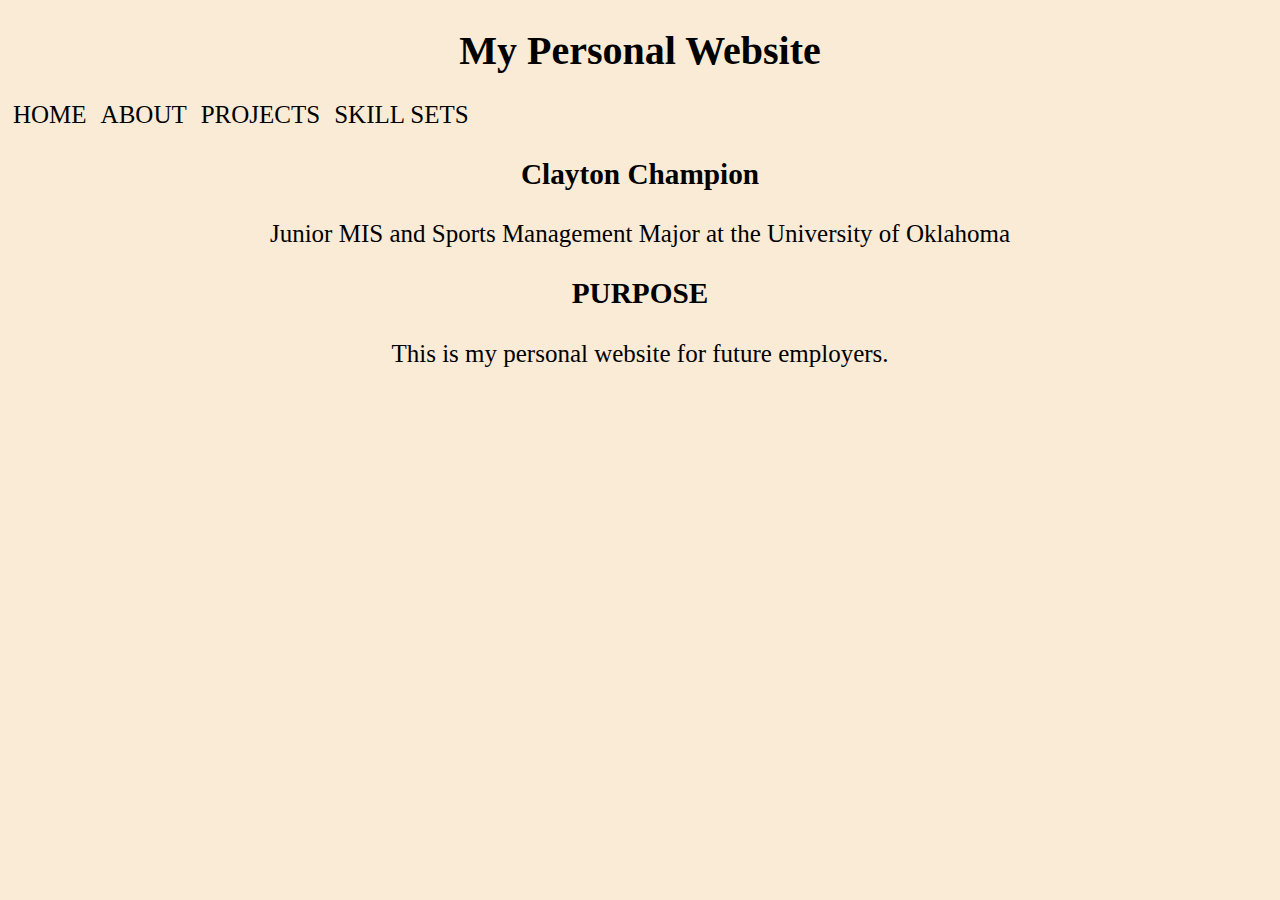
<file: index.html>
<!DOCTYPE html>

<html lang="en" xmlns="http://www.w3.org/1999/xhtml">
<head>
    <meta charset="utf-8" />
    <title>Personal Website - Clayton Champion</title>
    <link rel="stylesheet" href="PersonalWeb.css" />
</head>

<body>
   <h1>My Personal Website</h1>

   <div class="navbar">
       <a class="active" href="index.html">HOME</a>
       <a href="About.html">ABOUT</a>
       <a href="Projects.html">PROJECTS</a>
       <a href="SkillSets.html">SKILL SETS</a>
   </div>

   <div class="intro">
       <h3>Clayton Champion</h3>
       Junior MIS and Sports Management Major at the University of Oklahoma
   </div>
   <div class="purpose">
       <h3>PURPOSE</h3>
       This is my personal website for future employers.
   </div>


</body>

</html>
</file>
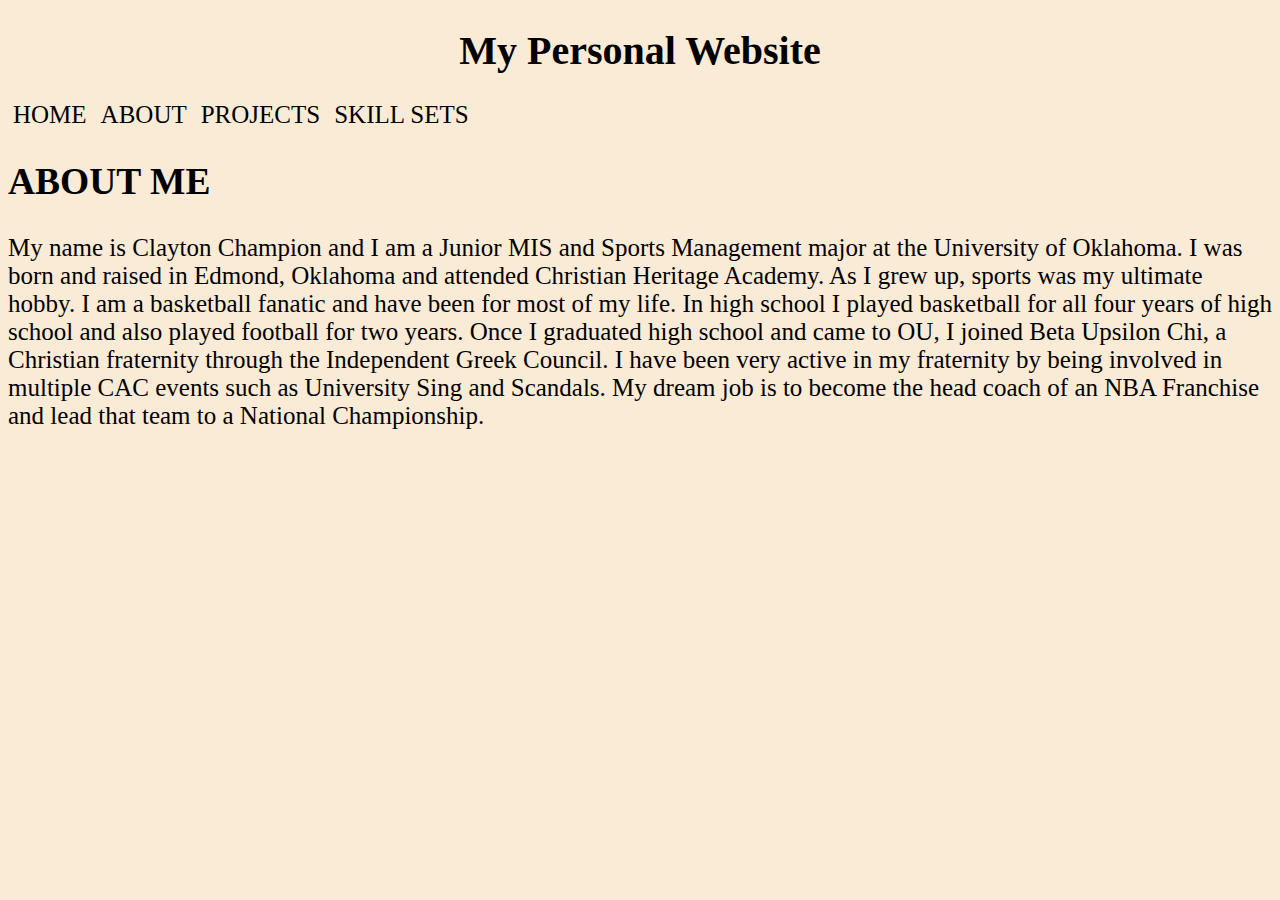
<file: About.html>
﻿<!DOCTYPE html>

<html lang="en" xmlns="http://www.w3.org/1999/xhtml">
<head>
    <meta charset="utf-8" />
    <title>Personal Website - Clayton Champion</title>
    <link rel="stylesheet" href="PersonalWeb.css" />
</head>

<body>
    <h1>My Personal Website</h1>

    <div class="navbar">
        <a class="active" href="index.html">HOME</a>
        <a href="About.html">ABOUT</a>
        <a href="Projects.html">PROJECTS</a>
        <a href="SkillSets.html">SKILL SETS</a>
    </div>

    <div class="aboutme">
        <h2>ABOUT ME</h2>
        My name is Clayton Champion and I am a Junior MIS and Sports Management major at the University of Oklahoma.
        I was born and raised in Edmond, Oklahoma and attended Christian Heritage Academy. As I grew up, sports was my ultimate hobby.
        I am a basketball fanatic and have been for most of my life. In high school I played basketball for all four years of high school
        and also played football for two years. Once I graduated high school and came to OU, I joined Beta Upsilon Chi, a Christian fraternity
        through the Independent Greek Council. I have been very active in my fraternity by being involved in multiple CAC events such as University
        Sing and Scandals. My dream job is to become the head coach of an NBA Franchise and lead that team to a National Championship.
    </div>



</body>
</html>
</file>
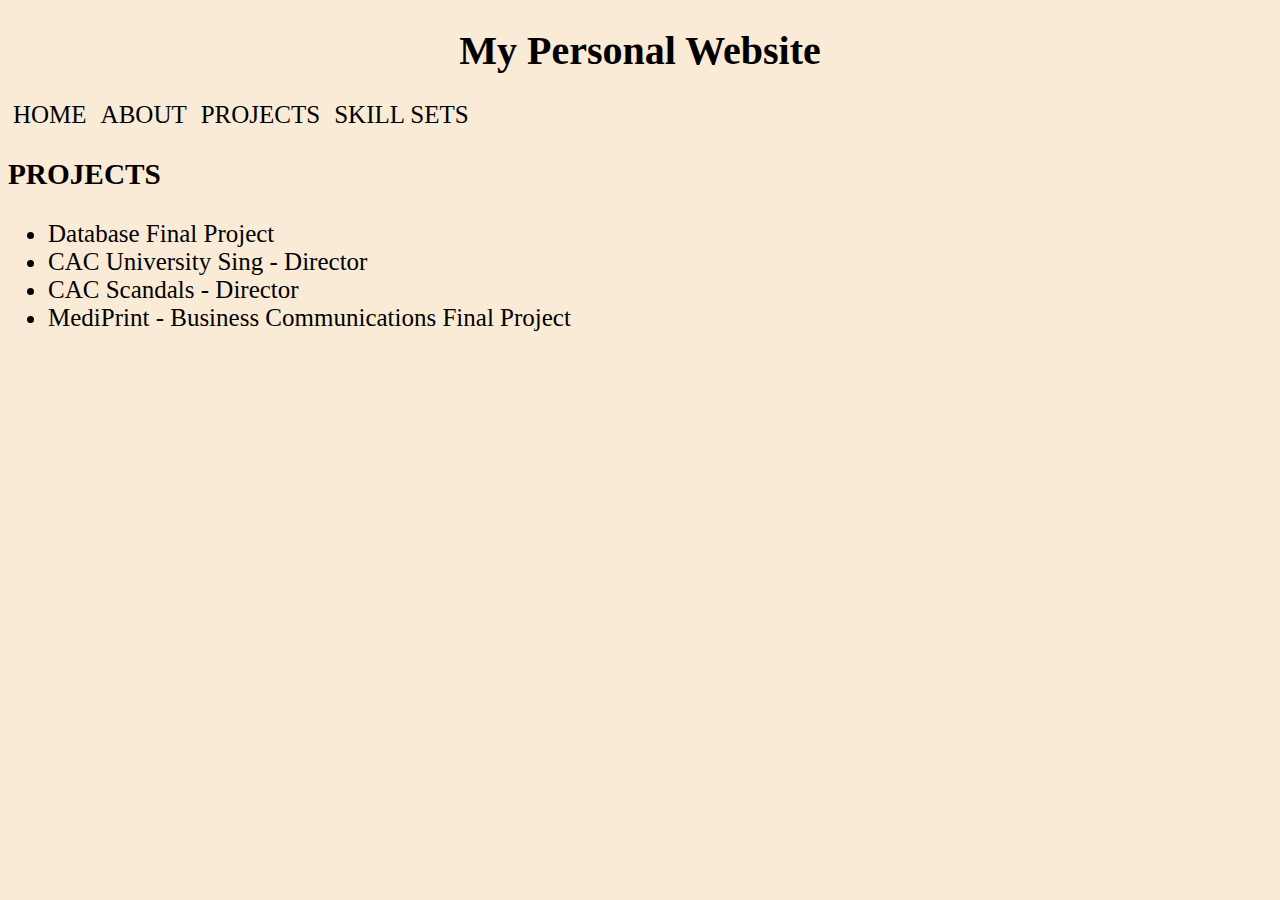
<file: Projects.html>
﻿<!DOCTYPE html>

<html lang="en" xmlns="http://www.w3.org/1999/xhtml">
<head>
    <meta charset="utf-8" />
    <title>Personal Website - Clayton Champion</title>
    <link rel="stylesheet" href="PersonalWeb.css" />
</head>

<body>
    <h1>My Personal Website</h1>

    <div class="navbar">
        <a class="active" href="index.html">HOME</a>
        <a href="About.html">ABOUT</a>
        <a href="Projects.html">PROJECTS</a>
        <a href="SkillSets.html">SKILL SETS</a>
    </div>

    <div class="projects">
        <h3>PROJECTS</h3>
        <ul>
            <li>Database Final Project</li>
            <li>CAC University Sing - Director</li>
            <li>CAC Scandals - Director</li>
            <li>MediPrint - Business Communications Final Project</li>
        </ul>
    </div>
</body>
</html>
</file>
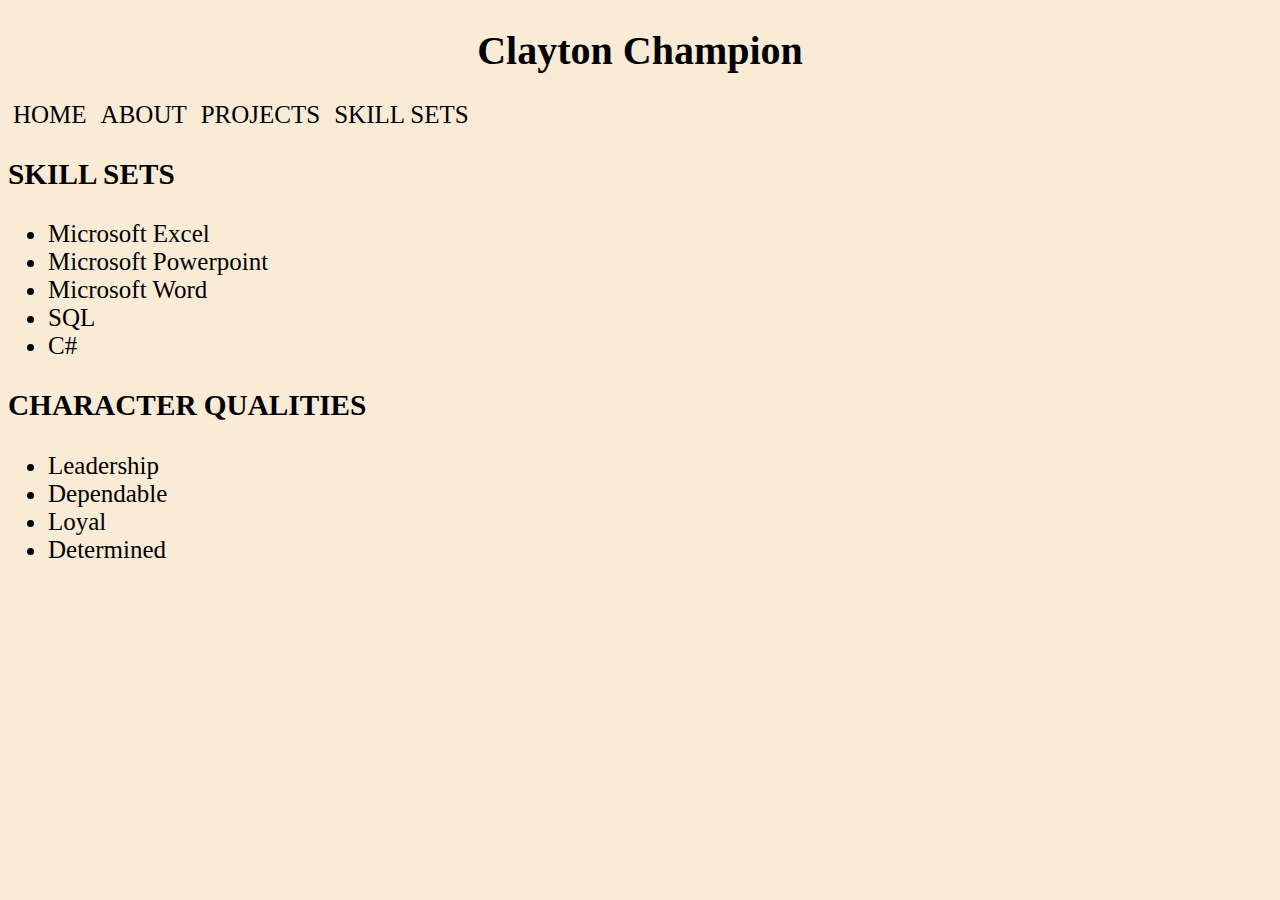
<file: SkillSets.html>
﻿<!DOCTYPE html>

<html lang="en" xmlns="http://www.w3.org/1999/xhtml">
<head>
    <meta charset="utf-8" />
    <title>Personal Website - Clayton Champion</title>
    <link rel="stylesheet" href="PersonalWeb.css" />
</head>

<body>
    <h1>Clayton Champion</h1>

    <div class="navbar">
        <a class="active" href="index.html">HOME</a>
        <a href="About.html">ABOUT</a>
        <a href="Projects.html">PROJECTS</a>
        <a href="SkillSets.html">SKILL SETS</a>
    </div>

    <div class="skillsets">
        <h3>SKILL SETS</h3>
        <ul>
            <li>Microsoft Excel</li>
            <li>Microsoft Powerpoint</li>
            <li>Microsoft Word</li>
            <li>SQL</li>
            <li>C#</li>
        </ul>
    </div>

    <div class="character">
        <h3>CHARACTER QUALITIES</h3>
        <ul>
            <li>Leadership</li>
            <li>Dependable</li>
            <li>Loyal</li>
            <li>Determined</li>
        </ul>

    </div>

</body>
</html>
</file>
<file: PersonalWeb.css>
﻿body
{
    background-color:antiquewhite;
}
h1 {
    text-align: center;
    font-size: 40px;
    font-family: Calibri;
}
.navbar{
    overflow:hidden;
}
    .navbar a {
        text-decoration: none;
        text-align: center;
        font-size: 25px;
        color: black;
        padding: 5px;
        font-family: Calibri;
    }
.navbar a:hover{
    zoom: 125%;
    text-decoration: underline;
}
.intro{
    text-align:center;
    font-size: 25px;
    font-family:Calibri;
}
.purpose {
    text-align: center;
    font-size: 25px;
    font-family: Calibri;
}
.aboutme {
    font-size: 25px;
    font-family: Calibri;
}
.projects {
    
    font-size: 25px;
    font-family: Calibri;
    text-decoration: none;
}
.skillsets {
    font-size: 25px;
    font-family: Calibri;
    text-decoration: none;
}
.character {
    font-size: 25px;
    font-family: Calibri;
    text-decoration: none;
}
</file>
